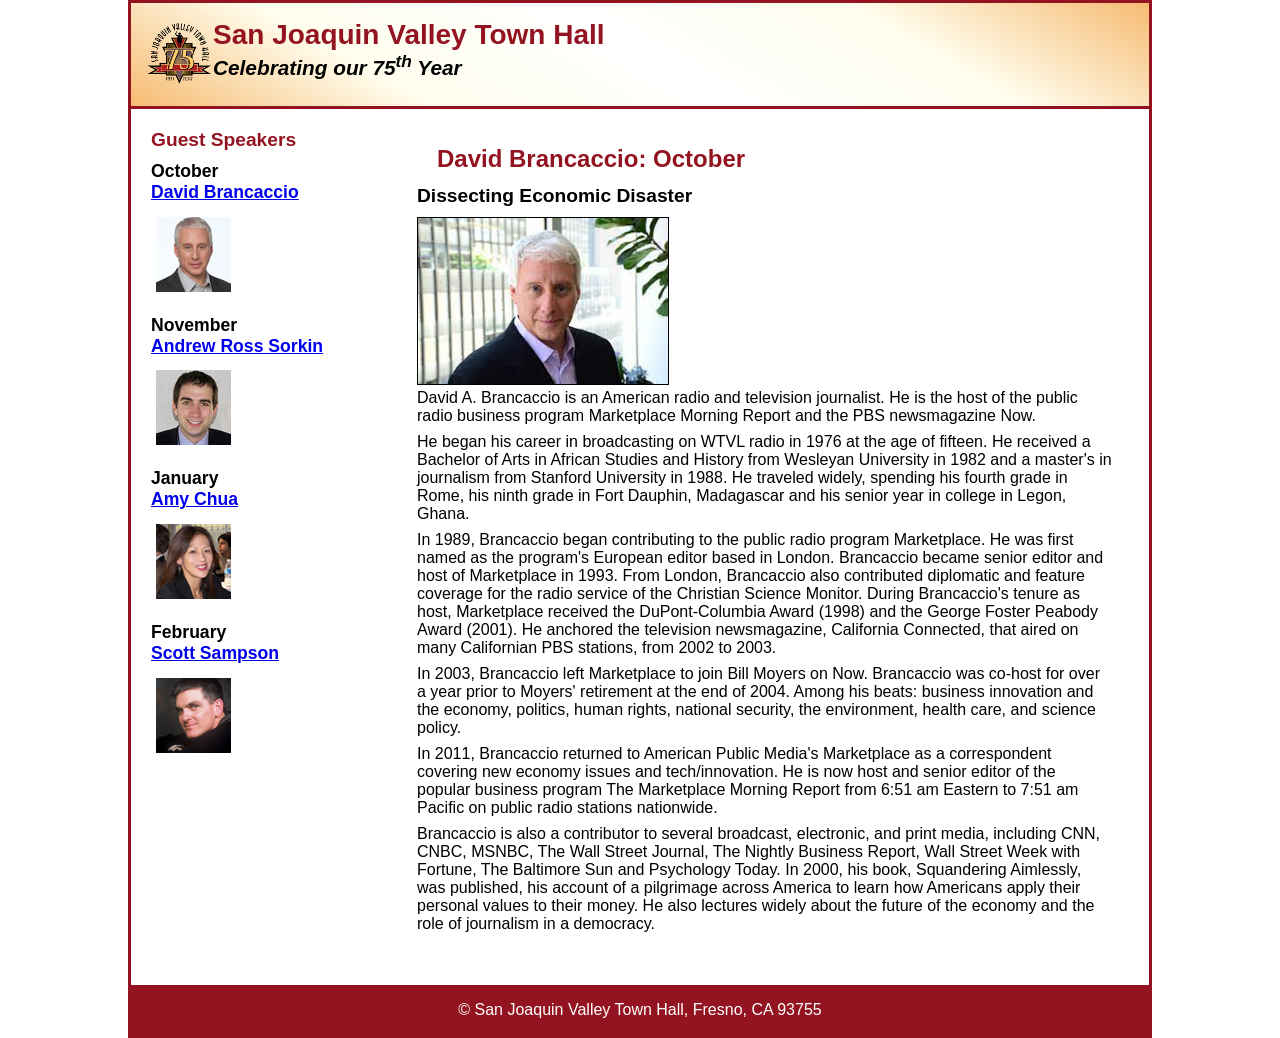
<file: index2.html>
<!DOCTYPE html>
<html lang="en">

<head>
	<meta charset="utf-8">
	<meta name="viewport" content="width=device-width, initial-scale=1.0">
	<title>San Joaquin Valley Town Hall</title>
	<link rel="shortcut icon" href="images/favicon.ico">
	<link rel="stylesheet" href="main2.css">
</head>
<body>
	<header>
		<img src="images/town_hall_logo.png" alt="Town Hall logo" width="66">
		<h2>San Joaquin Valley Town Hall</h2>
		<h3>Celebrating our 75<sup>th</sup> Year</h3>
	</header>
	</section>	
		<aside>
			<h2>Guest Speakers</h2>
			<h3>October<br><a href="#">David Brancaccio</a></h3>
			<img src="images/brancaccio75.jpg" alt="David Brancaccio photo">
			<h3>November<br><a href="#">Andrew Ross Sorkin</a></h3>
			<img src="images/sorkin75.jpg" alt="Andrew Ross Sorkin photo">
			<h3>January<br><a href="#">Amy Chua</a></h3>
			<img src="images/chua75.jpg" alt="Amy Chua photo">
			<h3>February<br><a href="#">Scott Sampson</a></h3>
			<img src="images/sampson75.jpg" alt="Scott Sampson">
		</aside>
	<main> 
		<section>	
			<h1>David Brancaccio: October</h1>
			<h2>Dissecting Economic Disaster</h2>
			<article>
				<img src="images/brancaccio_EEC.jpg" alt="David Brancaccio on Econ Extra Credit">
				<p>
					David A. Brancaccio is an American radio and television journalist. He is the host of the 
					public radio business program Marketplace Morning Report and the PBS newsmagazine Now.
				</p>
				<p>
					He began his career in broadcasting on WTVL radio in 1976 at the age of fifteen. He received 
					a Bachelor of Arts in African Studies and History from Wesleyan University in 1982 and a master's 
					in journalism from Stanford University in 1988. He traveled widely, spending his fourth grade in 
					Rome, his ninth grade in Fort Dauphin, Madagascar and his senior year in college in Legon, Ghana.
				</p>
				<p>
					In 1989, Brancaccio began contributing to the public radio program Marketplace. He was first 
					named as the program's European editor based in London. Brancaccio became senior editor and host
					of Marketplace in 1993. From London, Brancaccio also contributed diplomatic and feature coverage 
					for the radio service of the Christian Science Monitor. During Brancaccio's tenure as host, 
					Marketplace received the DuPont-Columbia Award (1998) and the George Foster Peabody Award (2001). 
					He anchored the television newsmagazine, California Connected, that aired on many Californian PBS 
					stations, from 2002 to 2003.
				</p>
				<p>
					In 2003, Brancaccio left Marketplace to join Bill Moyers on Now. Brancaccio was co-host for over 
					a year prior to Moyers' retirement at the end of 2004. Among his beats: business innovation and 
					the economy, politics, human rights, national security, the 
					environment, health care, and science policy.
				</p>
				<p>
					In 2011, Brancaccio returned to American Public Media's Marketplace as a correspondent covering new 
					economy issues and tech/innovation. He is now host and senior editor of the popular business program 
					The Marketplace Morning Report from 6:51 am Eastern to 7:51 am Pacific on public radio stations 
					nationwide.
				</p>
				<p>
					Brancaccio is also a contributor to several broadcast, electronic, and print media, including CNN, CNBC, 
					MSNBC, The Wall Street Journal, The Nightly Business Report, Wall Street Week with Fortune, The 
					Baltimore Sun and Psychology Today. In 2000, his book, Squandering Aimlessly, was published, his 
					account of a pilgrimage across America to learn how Americans apply their personal values to their 
					money. He also lectures widely about the future of the economy and the role of journalism in a democracy.
				</p>
			</article>
		
	</main>
	<footer>
		<p>&copy; San Joaquin Valley Town Hall, Fresno, CA 93755</p>
	</footer>						
</body>
</html>
</file>
<file: main2.css>
/* variables */
:root {
	--primary-color: #931420;
	--accent-color: #f6bb73;
	--light-accent: #fffded;
	--light: white;
	--dark: black;
}

/* reset */
* {
	margin: 0;
	padding: 0;
	box-sizing: border-box;
}
/* the default styles for the elements */
body {
	font-family: Arial, Helvetica, sans-serif;
    font-size: 100%;
    width: 80%;
    margin: auto;
    border: 3px solid var(--primary-color);
}
header, section, aside, footer { padding: 1em; }
h1, h2, h3, p, article { padding-bottom: .5em; }
h1 { font-size: 150%; }
h2 { font-size: 120%; }
h3 { font-size: 110%; }
a:focus, a:hover { font-style: italic; }

/* the styles for the header */
header {
	border-bottom: 3px solid var(--primary-color);
	background-image: linear-gradient(30deg, 
		var(--accent-color) 0%, 
		var(--light-accent) 25%, 
		var(--light) 50%, 
		var(--light-accent) 75%, 
		var(--accent-color) 100%);
	& h2 {
		font-size: 175%;
		color: var(--primary-color);
		padding-bottom: 0;
	}
	& h3 {
		font-size: 130%;
		font-style: italic;
	}
	& img {
		float: left;
	}
}
.row {
	flex-direction: column;
}
/* the styles for the main element */
main {
	display: flex;
	clear: none;
	margin-left: 250px;
	padding: 20px;
}

/* the styles for the aside */
aside {
	flex-basis: 35%;
	float: left;
	width: 250px;
	padding: 20px;
	
	
	& h2 {
		color: var(--primary-color);		
	}
	& img {
		margin-bottom: .9em;
		padding: 0.3em;
		
	}
}

/* the styles for the section */
section {
	& h1 {
	color: var(--primary-color);
	flex-basis: 75%;
	margin-left: 20px;
	}
}

/* the styles for the article */
article {
	& img {
		border: 1px solid var(--dark);
	}
}

/* the styles for the footer */
footer {
	background-color: var(--primary-color);
	& p {
		text-align: center;
		color: white;
		padding-bottom: 0; 
	}
}
</file>
